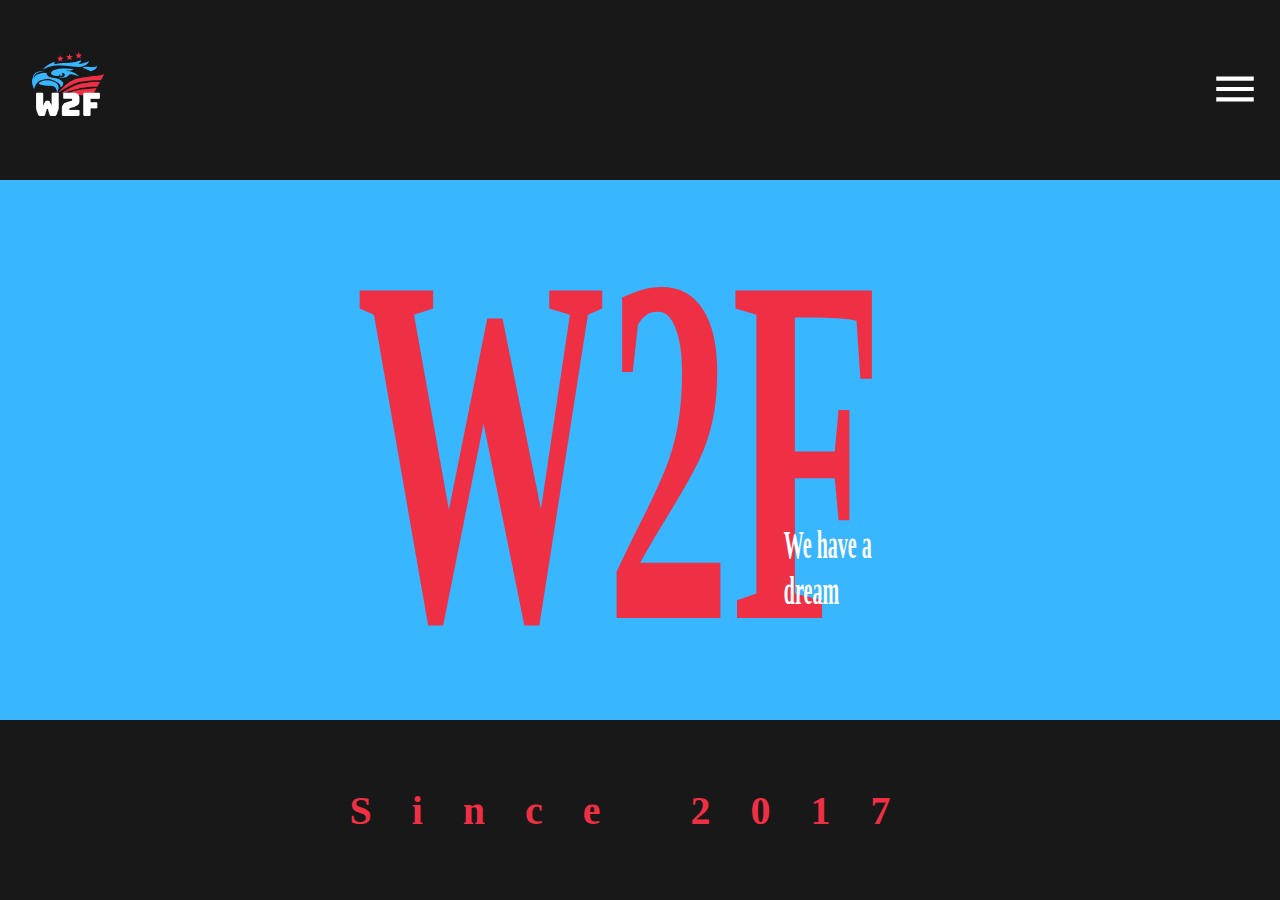
<file: index.html>
<!DOCTYPE html>
<html lang="en">
<head>
    <meta charset="UTF-8">
    <meta http-equiv="X-UA-Compatible" content="IE=edge">
    <meta name="viewport" content="width=device-width, initial-scale=1.0">
    <link rel="stylesheet" href="stlye.css">
    <title>W2F</title>
</head>
<body class="">
    <div class="container">
        <header id="navSection">
            <div class="wrapper">

                <img src="./images/logo_wings_transparente.png" id="logoIMG" alt="" srcset="">


                <div id="hamburgerMenu">
                    <img src="./images/logo_wings_transparente.png" id="logoIMG" width="100" alt="" srcset="">

                <ul class="navigation" onclick="closeMenu()">
                    <li>Home</li>
                    <li>Features</li>
                    <li>Contact us</li>
                </ul>

                <ul id="signUp" onclick="closeMenu()">
                    <li>Sign Up</li>
                </ul>

                <button id="closeButton"><img src="./images/close_white_24dp.svg" id="closeButton" onclick="closeMenu()" srcset=""></button>
                </div>
            

                <div class="openMenu" onclick="openMenu()">
                    <button><img src="./images/menu_white_24dp.svg" alt="" srcset=""></button>
                </div>
            </div>
        </header>

        <section class="mainSection">
            <div class="wrapper">

                <h1>W2F</h1>
            </div>
        </section>

        <footer>
            <div class="wrapper">
                <h2>Since 2017</h2>
            </div>
        </footer>

    </div>

</body>
<script src="java.js"></script>
</html>
</file>
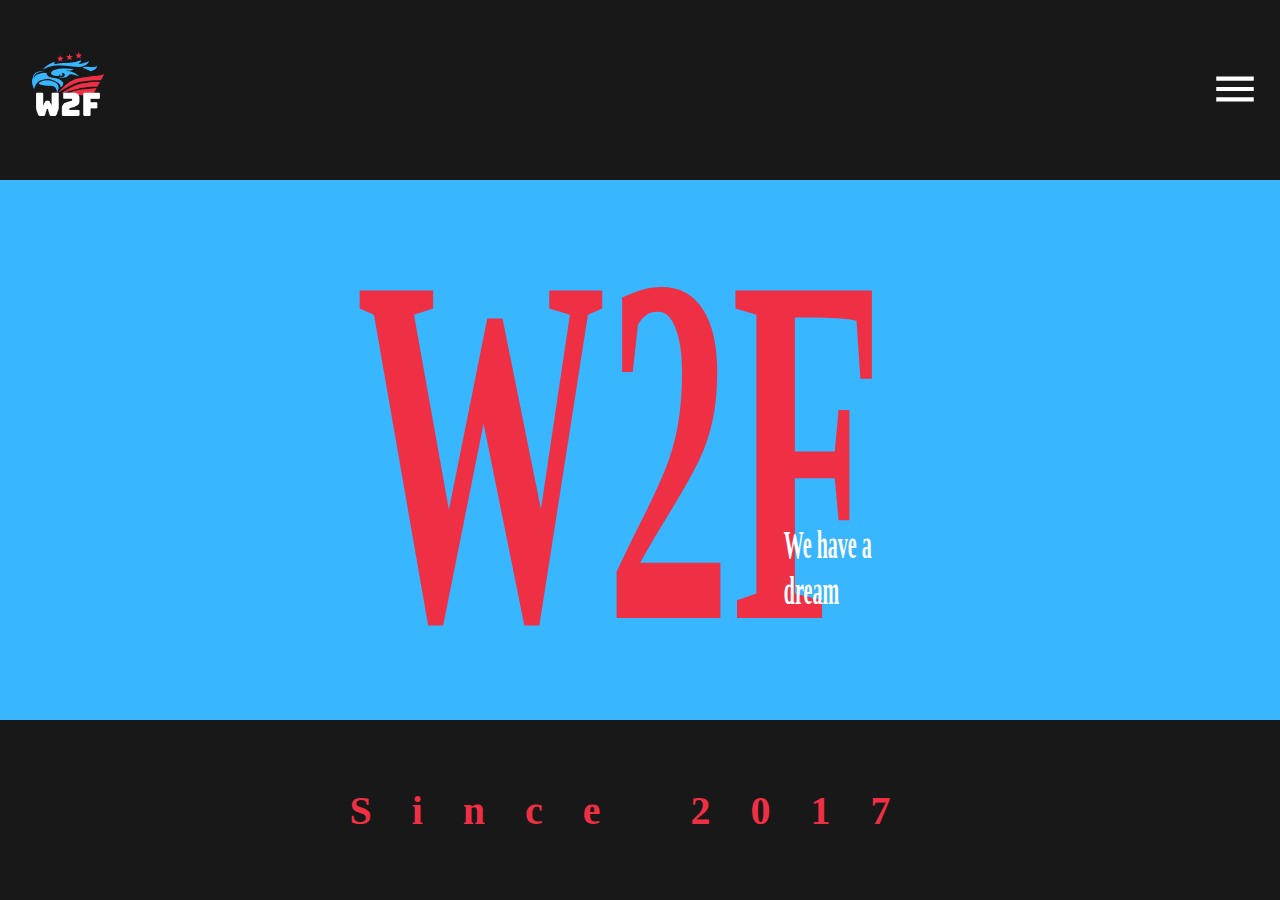
<file: main.html>
<!DOCTYPE html>
<html lang="en">
<head>
    <meta charset="UTF-8">
    <meta http-equiv="X-UA-Compatible" content="IE=edge">
    <meta name="viewport" content="width=device-width, initial-scale=1.0">
    <link rel="stylesheet" href="stlye.css">
    <title>W2F</title>
</head>
<body class="">
    <div class="container">
        <header id="navSection">
            <div class="wrapper">

                <img src="./images/logo_wings_transparente.png" id="logoIMG" alt="" srcset="">


                <div id="hamburgerMenu">
                    <img src="./images/logo_wings_transparente.png" id="logoIMG" width="100" alt="" srcset="">

                <ul class="navigation" onclick="closeMenu()">
                    <li>Home</li>
                    <li>Features</li>
                    <li>Contact us</li>
                </ul>

                <ul id="signUp" onclick="closeMenu()">
                    <li>Sign Up</li>
                </ul>

                <button id="closeButton"><img src="./images/close_white_24dp.svg" id="closeButton" onclick="closeMenu()" srcset=""></button>
                </div>
            

                <div class="openMenu" onclick="openMenu()">
                    <button><img src="./images/menu_white_24dp.svg" alt="" srcset=""></button>
                </div>
            </div>
        </header>

        <section class="mainSection">
            <div class="wrapper">

                <h1>W2F</h1>
            </div>
        </section>

        <footer>
            <div class="wrapper">
                <h2>Since 2017</h2>
            </div>
        </footer>

    </div>

</body>
<script src="java.js"></script>
</html>
</file>
<file: stlye.css>
* {
    padding: 0;
    margin: 0;
    box-sizing: border-box;
}

:root {
    font-size: 62.5%;

    --nav-color: #181818;
    --mainSection-color: #38b6ff;
    --mainFont-color: #ef3044;
    --secoundFont-color: #00000
}

html,
body {

    background-color: #181818;
    width: 100%;
    height: 100%;

    scroll-behavior: smooth;
}

.wrapper {
    width: min(50rem, 100%);

    margin-inline: auto;
}

.wrapper{
    background-color: green;
}

ul{
    list-style: none;
}

button{
    border: none;
    
    background-color: #181818
}

#signUp li{
    color: var(--mainFont-color);
}

/*===============GLOBAL=====================*/
/*===============HEADER=====================*/

header .wrapper {
    background-color: #181818;

    color: white;

    height: 20vh;

    display: flex;

    justify-content: space-between;
    align-items: center;
}

.openMenu button img{
    width: 5rem;
    margin-right: 2rem;
}

#closeButton{
    width: 5rem;
}

#signUp li:hover,
.navigation li:hover,
.openMenu button img:hover,
#closeButton:hover{
    cursor: pointer;
}

#logoIMG {
    width: 15rem;

    margin-left: -.5rem;
}

/*===============HAMBURGER_MENU============*/
body.menuExpanded > :not(#navSection) {
    visibility: hidden;
}

#hamburgerMenu,
#closeButton,
body.menuExpanded .openMenu {
    visibility: hidden;
    opacity: 0;
}

#hamburgerMenu .openMenu{
    visibility: visible;
    opacity: 1;
}

body.menuExpanded #hamburgerMenu,
body.menuExpanded #closeButton{
    opacity: 1;
    visibility: visible;
}

body.menuExpanded #closeButton {
    display: block;
    
    position: absolute;
    margin-top: -36.5rem;
    margin-left: 9.5rem;
}

#hamburgerMenu {
    display: flex;
    flex-direction: column;
    justify-content: center;
    align-items: center;

    gap: 4rem;

    text-align: center;

    font-size: 3rem;
}

body.menuExpanded #hamburgerMenu img{
    margin-top: -11rem;
}

#hamburgerMenu .navigation{
    display: flex;
    flex-direction: column;

    gap: 2rem;
}

body.menuExpanded #hamburgerMenu,
body.menuExpanded .closeMenu{
    opacity: 1;
    visibility: visible;
}

body.menuExpanded #hamburgerMenu{
    position: fixed;
    top: 0;
    left: 0;
    background-color: #181818;

    width: 100vw;
    height: 100vh;

    transition: ease-in-out 500ms;
    transform: translateY(0%);
}

#hamburgerMenu{
    transform: translateY(-30%);

    transition: ease-out 200ms;

    position: fixed;

    top: 0;
    left: 0;
    width: 100vw;
    height: 100vh;
}

body.menuExpanded header{
    position: relative;
}

/*==============MAIN_SECTION===========*/

.mainSection .wrapper{
    background-color: var(--mainSection-color);

    height: 60vh;
}

.mainSection .wrapper{
    display: flex;

    align-items: center;
    justify-content: center;
}

.mainSection .wrapper h1{
    font-size: 12rem;
    font-weight: 800;
    -webkit-transform: scale(1,2);

    margin-left: -4rem;

    color: var(--mainFont-color);
}

.mainSection .wrapper h1::after{
    content: 'We have a dream';

    width: fit-content;

    font-size: 1.1rem;

    color: white;

    position: absolute;

    margin-left: -5rem;
    margin-top: 8.5rem;
}

/*==============FOOTER==================*/
footer .wrapper {
    height: 20vh;

    display: flex;
    justify-content: center;
    align-items: center;
    
    background-color: var(--nav-color);
}

footer .wrapper h2{
    color: var(--mainFont-color);

    letter-spacing: 2rem;
}

/*================MEDIA_QUERRY========*/

@media (min-width: 390px) {
    body.menuExpanded #closeButton {
        margin-top: -60vh;
        margin-left: 10rem;
    }
}

@media (min-width: 768px) {
    .wrapper {
        width: 100vw;
    }

    .mainSection .wrapper h1{
        font-size: 25rem
    }

    footer .wrapper h2{
        font-size: 4rem;

        letter-spacing: 4rem;
    }

    .mainSection .wrapper h1::after {
        font-size: 2rem;

        margin-top: 18rem;
        margin-left: -10rem;
    }
}
</file>
